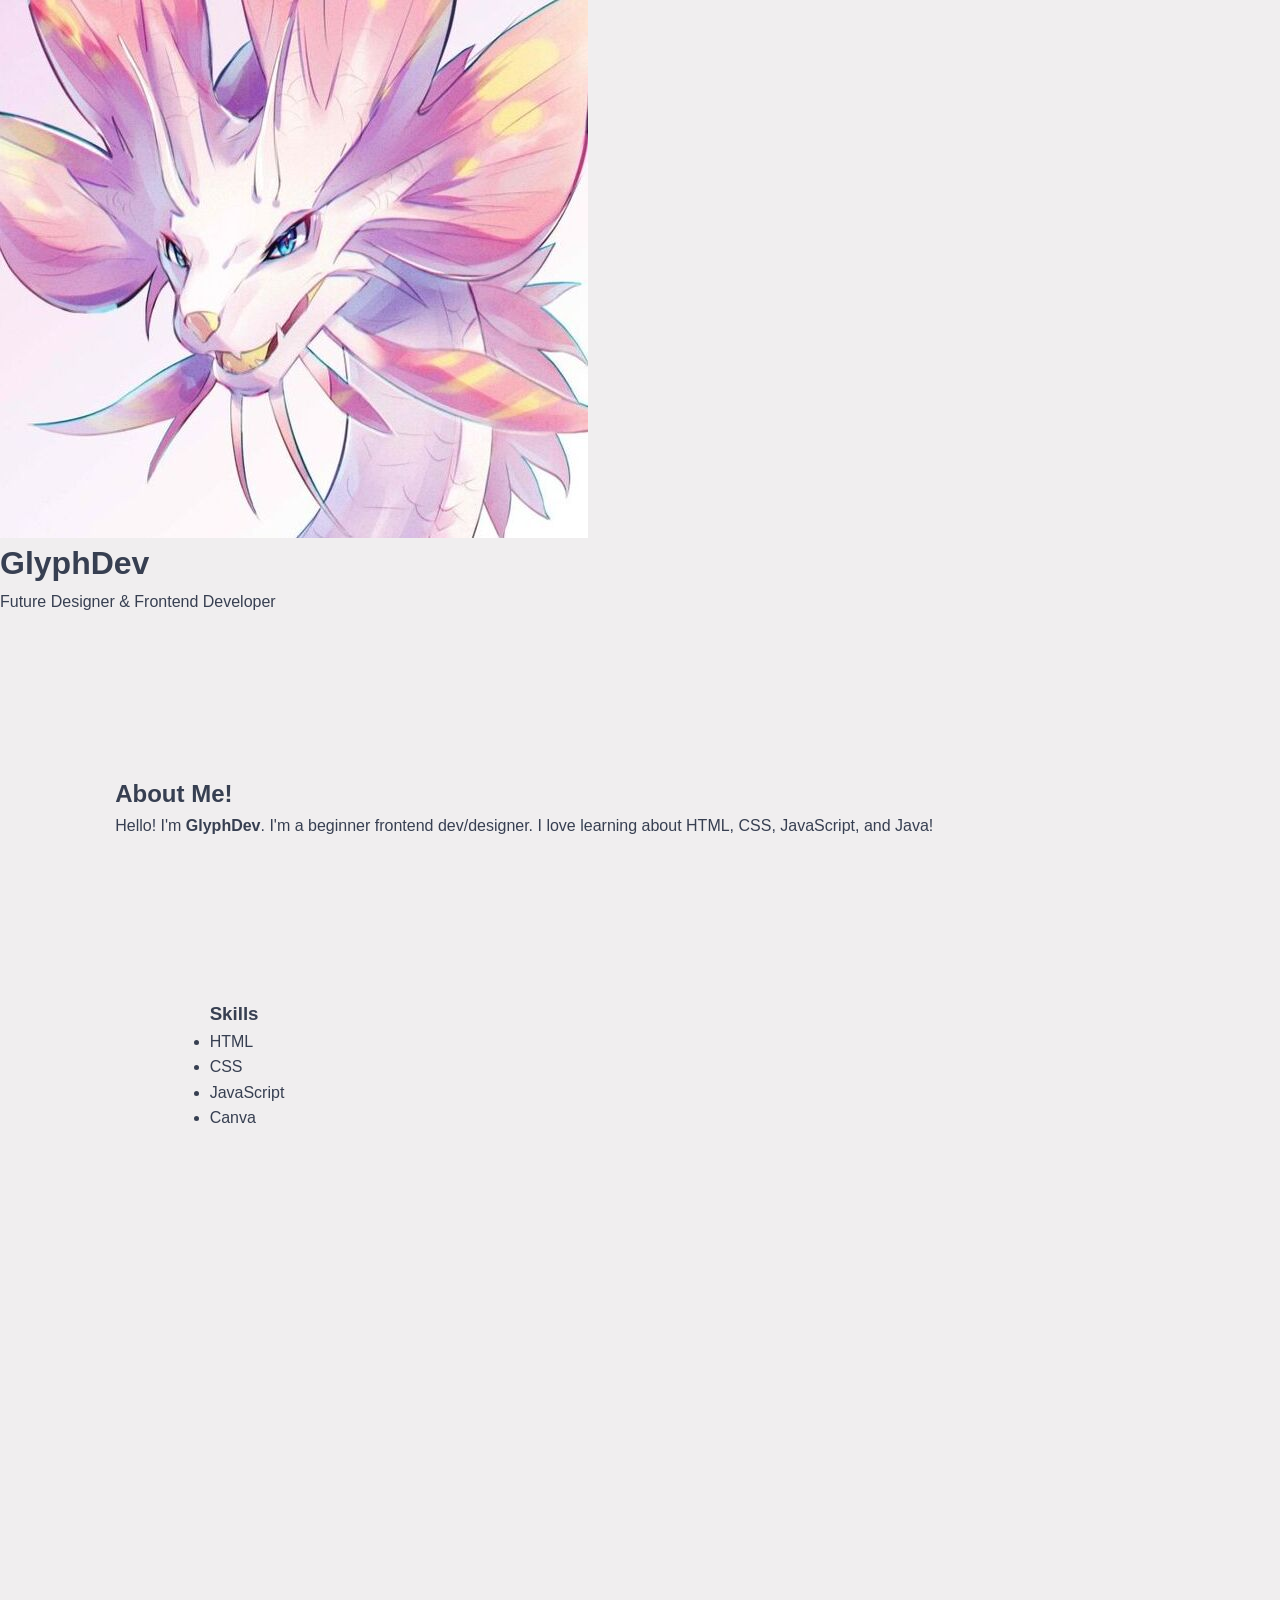
<file: main.html>
<html>
<head>
    <link rel="stylesheet" href="style.css">
</head>
<body>
    <header>
        <div class="container">
            <img src="img.jpg" class="profile-img">
            
            <h1>GlyphDev</h1>
            <p class="subtitle">Future Designer & Frontend Developer</p>
            
            <section class="about-me">
                <h2>About Me!</h2>
                <p>Hello! I'm <b>GlyphDev</b>. I'm a beginner frontend dev/designer. I love learning about HTML, CSS, JavaScript, and Java!</p>
                
                <section class="skills">
                    <h3>Skills</h3>
                    <ul>
                        <li>HTML</li>
                        <li>CSS</li>
                        <li>JavaScript</li>
                        <li>Canva</li>
                    </ul>
                </section>
            </section>
        </div>
</body>

</html>
</file>
<file: style.css>
* {
    margin: 0;
    padding: 0;
    box-sizing: border-box;
    text-decoration: none;
    border: none;
    outline: none;
    scroll-behavior: smooth;
    font-family: 'Segoe UI', Tahoma, Geneva, Verdana, sans-serif; /* Slightly softer default font */
}

:root {
    --bg-color: rgb(240, 238, 239); 
    --accent-color: rgb(88, 164, 176); 
    --main-color: rgb(55, 63, 81); 
}

body {
    background: var(--bg-color);
    color: var(--main-color);
    line-height: 1.6; 
}

.header {
    background: rgba(255, 255, 255, 0.3); /* Lighter blur */
    backdrop-filter: blur(15px); 
    border-bottom: 1px solid rgba(255, 255, 255, 0.5);
    position: fixed;
    top: 0;
    left: 0;
    width: 100%;
    padding: 1.5rem 9%;
    display: flex;
    justify-content: space-between;
    align-items: center;
    z-index: 100;
}

.logo {
    font-size: 2rem;
    color: var(--main-color);
    font-weight: 800;
    letter-spacing: -1px; 
}

.navbar a {
    font-size: 1.1rem; 
    color: var(--main-color);
    margin-left: 3rem;
    font-weight: 600;
    transition: .3s;
}

.navbar a:hover {
    color: var(--accent-color);
}

section {
    min-height: 100vh;
    padding: 10rem 9% 2rem;
}

.home {
    display: flex;
    justify-content: space-between; 
    align-items: center;
    gap: 4rem;
}

.home-content {
    max-width: 600px;
}

.home-content h1 {
    font-size: 4.5rem; 
    font-weight: 800;
    line-height: 1.2;
    margin-bottom: 1rem;
}

.home-content h3 {
    font-size: 2rem;
    font-weight: 600;
    margin-bottom: 1.5rem;
}

.home-content p {
    font-size: 1.1rem;
    color: #555; 
}

span {
    color: var(--accent-color); 
}

.home-img img {
    width: 28vw; 
    max-width: 400px; 
    min-width: 250px; 
    border-radius: 50%; /* A perfect circle usually looks cleaner than a squircle */
    border: 8px solid white; /* A thick white border looks very modern */
    box-shadow: 0 15px 35px rgba(0, 0, 0, 0.1); /* A soft, diffused shadow instead of a harsh glow */
    object-fit: cover; 
    transition: 0.5s ease;
    animation: imageFloat 6s ease-in-out infinite;
}


.shapes {
    position: fixed;
    top: 0;
    left: 0;
    width: 100%;
    height: 100%;
    z-index: -1; 
    overflow: hidden;
}

.circle {
    position: absolute;
    background: var(--accent-color); 
    opacity: 0.15;
    border-radius: 50%;
    filter: blur(8px);
    animation: float 15s infinite ease-in-out;
}

.circle:nth-child(1) { width: 120px; height: 120px; top: 15%; left: 10%; animation-duration: 10s; }
.circle:nth-child(2) { width: 200px; height: 200px; top: 50%; left: 75%; animation-duration: 18s; animation-delay: 2s; }
.circle:nth-child(3) { width: 80px; height: 80px; top: 80%; left: 35%; animation-duration: 12s; }

@keyframes float {
    0% { transform: translateY(0px) translateX(0px) rotate(0deg); }
    50% { transform: translateY(-30px) translateX(20px) rotate(180deg); }
    100% { transform: translateY(0px) translateX(0px) rotate(360deg); }
}

@keyframes imageFloat {
    0%, 100% { transform: translateY(0); }
    50% { transform: translateY(-15px); }
}
</file>
